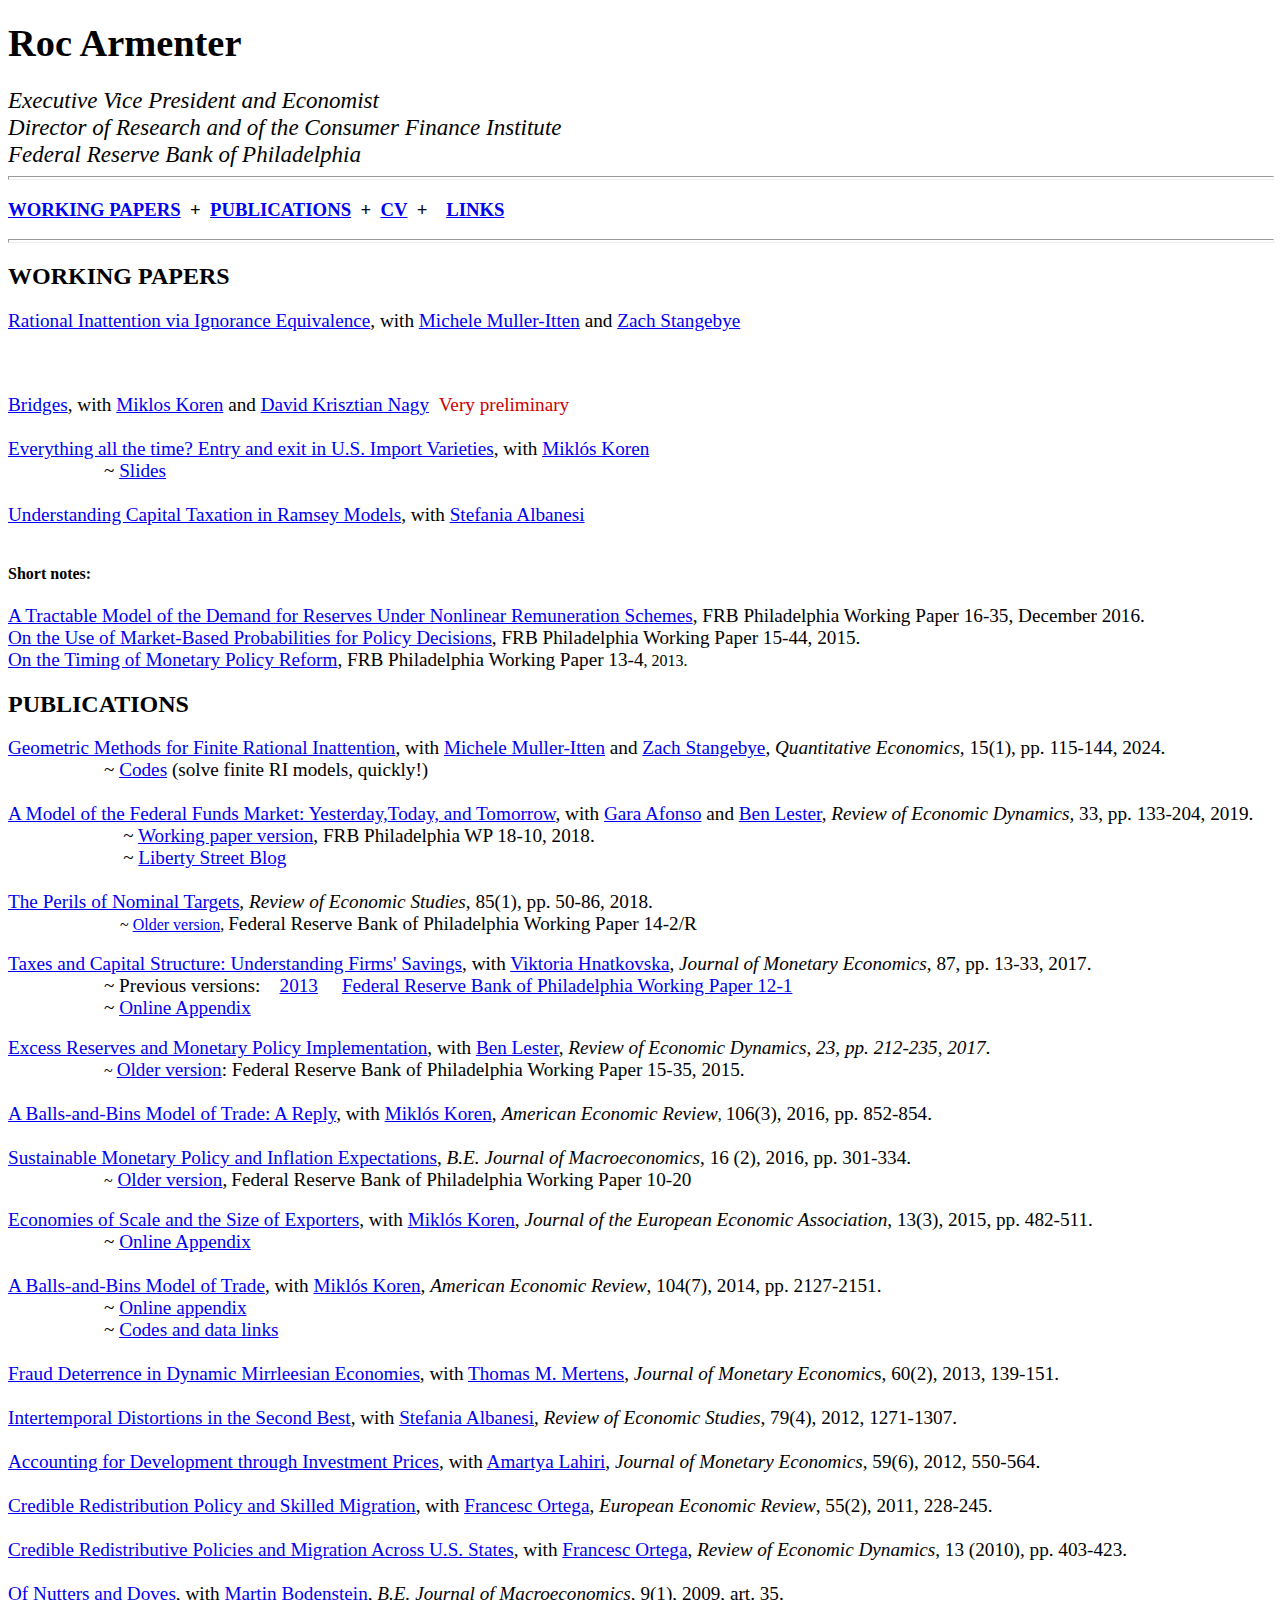
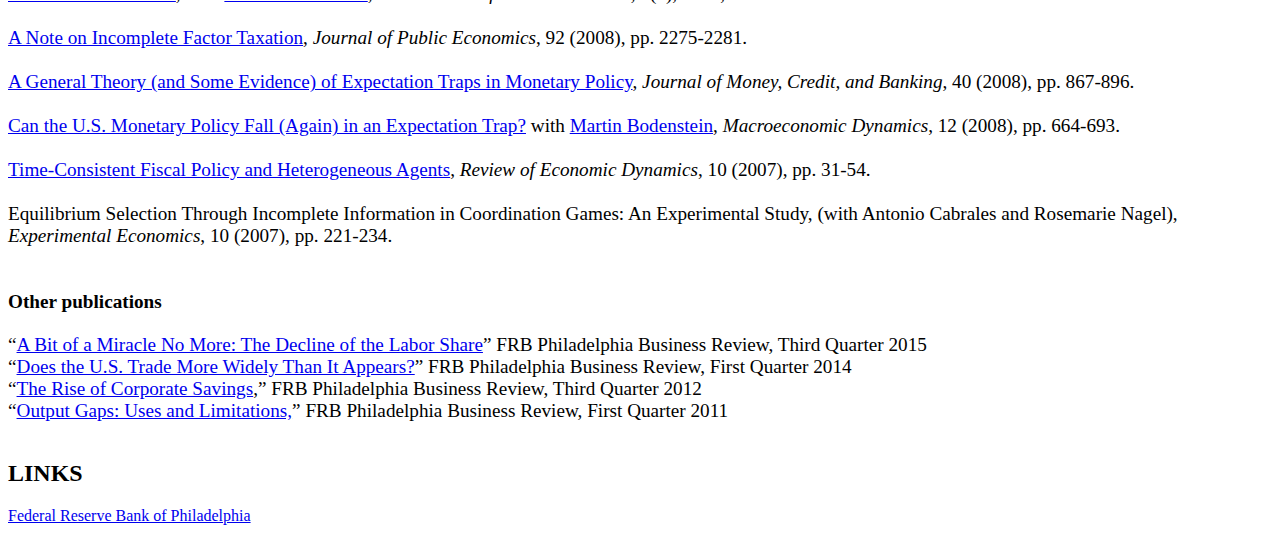
<file: index.html>
<!DOCTYPE html PUBLIC "-//W3C//DTD HTML 4.01//EN" "http://www.w3.org/TR/html4/strict.dtd">
<html><head><meta content="text/html; charset=ISO-8859-1" http-equiv="content-type"><title>Roc Armenter - FRB Philadelphia</title></head>
<body><h1><big>Roc Armenter</big></h1><address><big><big>Executive Vice President and Economist<br>Director of Research and of the Consumer Finance Institute</big></big></address><address><big><big>Federal Reserve Bank of Philadelphia</big></big></address><hr style="width: 100%; height: 2px;"><h3><a href="#WORKING_PAPERS">WORKING PAPERS</a>&nbsp; +&nbsp; <a href="#PUBLICATIONS">PUBLICATIONS</a>&nbsp; +&nbsp; <a href="files/CV.pdf">CV</a>&nbsp; + &nbsp;&nbsp;&nbsp;<a href="#LINKS">LINKS</a></h3><hr style="width: 100%; height: 2px;"><h2><a name="WORKING_PAPERS"></a>WORKING PAPERS</h2><big><span style="font-size: 12pt; font-family: &quot;Times New Roman&quot;,&quot;serif&quot;;"></span></big><big><a href="https://www.philadelphiafed.org/the-economy/macroeconomics/rational-inattention-ignorance-equivalence">Rational Inattention via Ignorance Equivalence</a>, with <a href="https://sites.google.com/site/mmulleritten/">Michele Muller-Itten</a> and <a href="https://www.zachstangebye.com/">Zach Stangebye</a><br><br></big><br><big><br><a href="files/AKN.pdf">Bridges</a>, with <a href="http://miklos.koren.hu/">Miklos Koren</a> and <a href="https://sites.google.com/site/davidknagy/">David Krisztian Nagy</a> &nbsp;<span style="color: rgb(204, 0, 0);">Very preliminary</span><br><br><a href="files/AK.pdf">Everything all the time? Entry and exit in U.S. Import Varieties</a>, with <a href="http://miklos.koren.hu/">Mikl�s Koren</a> <span style="color: rgb(204, 0, 0);"></span><br>&nbsp;&nbsp;&nbsp; &nbsp;&nbsp;&nbsp; &nbsp;&nbsp;&nbsp; &nbsp;&nbsp;&nbsp; &nbsp;&nbsp;&nbsp; ~ <a href="files/AK_slides.pdf">Slides</a><br><a href="https://docs.google.com/viewer?a=v&amp;pid=sites&amp;srcid=ZGVmYXVsdGRvbWFpbnxzdGVmYW5pYWFsYmFuZXNpfGd4OjY3YWM1NzY4NjQzZGUzZA"><br>Understanding Capital Taxation in Ramsey Models</a>,&nbsp;with <a href="https://sites.google.com/site/stefaniaalbanesi/">Stefania Albanesi</a></big><br><br><h4>Short notes:</h4><big><a href="https://www.philadelphiafed.org/-/media/research-and-data/publications/working-papers/2016/wp16-35.pdf?la=en">A Tractable Model of the Demand for Reserves Under Nonlinear Remuneration Schemes</a>, FRB Philadelphia Working Paper 16-35, December 2016.</big><br><span style="color: rgb(71, 72, 68); font-family: &quot;Trebuchet MS&quot;,Helvetica,sans-serif; font-size: 14.4px; font-style: normal; font-weight: normal; letter-spacing: normal; orphans: 2; text-align: left; text-indent: 0px; text-transform: none; white-space: normal; widows: 2; word-spacing: 0px; background-color: rgb(244, 245, 240); display: inline ! important; float: none;"></span><big><a href="https://www.philadelphiafed.org/-/media/research-and-data/publications/working-papers/2015/wp15-44.pdf?la=en">On the Use of Market-Based Probabilities for Policy Decisions</a>, FRB Philadelphia Working Paper 15-44, 2015.</big><br><big><a href="https://www.philadelphiafed.org/research-and-data/publications/working-papers/2013/wp13-4.pdf">On the Timing of Monetary Policy Reform</a>, FRB Philadelphia Working Paper 13-4</big>, 2013.<h2><a name="PUBLICATIONS"></a>PUBLICATIONS</h2><big><a href="https://www.philadelphiafed.org/the-economy/macroeconomics/geometric-methods-for-finite-rational-inattention">Geometric Methods for Finite Rational Inattention</a>, </big><big> with <a href="https://sites.google.com/site/mmulleritten/">Michele Muller-Itten</a> and <a href="https://www.zachstangebye.com/">Zach Stangebye</a>, <span style="font-style: italic;">Quantitative Economics, </span>15(1), pp. 115-144, 2024.<br>&nbsp;&nbsp;&nbsp; &nbsp;&nbsp;&nbsp; &nbsp;&nbsp;&nbsp; &nbsp;&nbsp;&nbsp; &nbsp;&nbsp;&nbsp; ~ <a href="https://github.com/mmulleri/GAP-SQP">Codes</a> (solve finite RI models, quickly!)</big><br><big><br><a href="files/AAL_2019.pdf">A Model of the Federal Funds Market: </a></big><big><a href="https://www.philadelphiafed.org/-/media/research-and-data/publications/working-papers/2018/wp18-10.pdf?la=en">Yesterday,</a></big><big><a href="https://www.philadelphiafed.org/-/media/research-and-data/publications/working-papers/2018/wp18-10.pdf?la=en">Today,&nbsp;and Tomorrow</a>, with <a href="https://www.newyorkfed.org/research/economists/afonso">Gara Afonso</a> and <a href="https://sites.google.com/site/benjaminrlester/">Ben Lester</a>, <span style="font-style: italic;">Review of Economic Dynamics, </span>33, pp. 133-204, 2019.<br>&nbsp;&nbsp;&nbsp; &nbsp;&nbsp;&nbsp; &nbsp;&nbsp;&nbsp; &nbsp;&nbsp;&nbsp; &nbsp;&nbsp;&nbsp; &nbsp;&nbsp;&nbsp; ~ <a href="https://www.philadelphiafed.org/-/media/research-and-data/publications/working-papers/2018/wp18-10.pdf?la=en">Working paper version</a>, FRB Philadelphia WP 18-10, 2018.<br>&nbsp;&nbsp;&nbsp; &nbsp;&nbsp;&nbsp; &nbsp;&nbsp;&nbsp; &nbsp;&nbsp;&nbsp; &nbsp;&nbsp;&nbsp; &nbsp;&nbsp;&nbsp; ~ <a href="https://libertystreeteconomics.newyorkfed.org/2018/07/size-is-not-all-distribution-of-bank-reserves-and-fed-funds-dynamics.html">Liberty Street Blog</a><br><br></big><big><span style="font-size: 12pt; font-family: &quot;Times New Roman&quot;,&quot;serif&quot;;"><big><a href="files/A_perils.pdf">The Perils of Nominal Targets</a>, <span style="font-style: italic;">Review of Economic Studies</span>, 85(1), pp. 50-86, 2018.<br></big>&nbsp;&nbsp;&nbsp;
&nbsp;&nbsp;&nbsp; &nbsp;&nbsp;&nbsp; &nbsp;&nbsp;&nbsp;
&nbsp;&nbsp;&nbsp; &nbsp;&nbsp;&nbsp; &nbsp;&nbsp;&nbsp; ~ <a href="http://www.philadelphiafed.org/research-and-data/publications/working-papers/2014/wp14-2R.pdf">Older version</a>, </span>Federal Reserve Bank of Philadelphia Working Paper 14-2/R<br></big><br><big><span style="text-decoration: underline;"><a href="files/AH.pdf">Taxes and Capital Structure: Understanding Firms' Savings</a></span>, with <a href="http://faculty.arts.ubc.ca/vhnatkovska/">Viktoria Hnatkovska</a>, <span style="font-style: italic;">Journal of Monetary Economics</span>, 87, pp. 13-33, 2017.<br>&nbsp;&nbsp;&nbsp;
&nbsp;&nbsp;&nbsp; &nbsp;&nbsp;&nbsp; &nbsp;&nbsp;&nbsp;
&nbsp;&nbsp;&nbsp; ~ Previous versions:&nbsp;&nbsp;&nbsp; <a href="files/AH_2013.pdf">2013</a> &nbsp;&nbsp;&nbsp; <a href="https://www.philadelphiafed.org/research-and-data/publications/working-papers/2012/wp12-1.pdf">Federal Reserve Bank of Philadelphia Working Paper 12-1</a><br>&nbsp;&nbsp;&nbsp; &nbsp;&nbsp;&nbsp; &nbsp;&nbsp;&nbsp; &nbsp;&nbsp;&nbsp; &nbsp;&nbsp;&nbsp; ~ <a href="files/AH-Appendix.pdf">Online Appendix</a><br></big><br><big><span style="font-size: 12pt; font-family: &quot;Times New Roman&quot;,&quot;serif&quot;;"><big><a href="files/AL.pdf">Excess Reserves and Monetary Policy Implementation</a>, with <a href="https://sites.google.com/site/benjaminrlester/">Ben Lester</a>, <span style="font-style: italic;">Review of Economic Dynamics, 23, pp. 212-235, 2017</span>.</big></span></big><big><span style="color: rgb(204, 0, 0);"></span></big><br>&nbsp;&nbsp;&nbsp; &nbsp;&nbsp;&nbsp; &nbsp;&nbsp;&nbsp; &nbsp;&nbsp;&nbsp; &nbsp;&nbsp;&nbsp; &nbsp;&nbsp;&nbsp; ~ <big><a href="https://www.philadelphiafed.org/-/media/research-and-data/publications/working-papers/2015/wp15-35r.pdf?la=en">Older version</a>: Federal Reserve Bank of Philadelphia Working Paper 15-35, 2015.</big><br><big><span style="font-size: 12pt; font-family: &quot;Times New Roman&quot;,&quot;serif&quot;;"></span></big><big><span style="font-size: 12pt; font-family: &quot;Times New Roman&quot;,&quot;serif&quot;;"></span><br></big><big><a href="https://www.aeaweb.org/articles?id=10.1257/aer.20151233">A Balls-and-Bins Model of Trade: A Reply</a>, with&nbsp;<a href="http://miklos.koren.hu/">Mikl�s Koren</a>, <span style="font-style: italic;">American Economic Review</span></big>, <big>106(3), 2016, pp. 852-854.<br></big><big><br><a href="files/A_eqselect.pdf">Sustainable Monetary Policy and Inflation Expectations</a>, <span style="font-style: italic;">B.E. Journal of Macroeconomics</span>, 16 (2), 2016, pp. 301-334.</big><br>&nbsp;&nbsp;&nbsp; &nbsp;&nbsp;&nbsp; &nbsp;&nbsp;&nbsp; &nbsp;&nbsp;&nbsp; &nbsp;&nbsp;&nbsp; &nbsp;&nbsp;&nbsp; ~<big> <a href="https://www.philadelphiafed.org/research-and-data/publications/working-papers/2010/wp10-20.pdf">Older version</a>,</big> <big>Federal Reserve Bank of Philadelphia Working Paper 10-20</big><br><br><big><a href="files/AK_xandnox.pdf">Economies of Scale and the Size of Exporters</a>, with <a href="http://miklos.koren.hu/">Mikl�s Koren</a>, <span style="font-style: italic;">Journal of the European Economic Association</span>, 13(3), 2015, pp. 482-511.<br>&nbsp;&nbsp;&nbsp; &nbsp;&nbsp;&nbsp; &nbsp;&nbsp;&nbsp; &nbsp;&nbsp;&nbsp; &nbsp;&nbsp;&nbsp; ~ <a href="files/AK_xandnox_appendix.pdf">Online Appendix</a></big><br><big><br></big><big><a href="files/AK_bb.pdf">A Balls-and-Bins Model of Trade</a>, with&nbsp;<a href="http://miklos.koren.hu/">Mikl�s Koren</a>, <span style="font-style: italic;">American Economic Review</span>, 104(7), 2014, pp. 2127-2151.<br>&nbsp;&nbsp;&nbsp; &nbsp;&nbsp;&nbsp; &nbsp;&nbsp;&nbsp; &nbsp;&nbsp;&nbsp; &nbsp;&nbsp;&nbsp; ~ <a href="files/AK_bb_appendix.pdf">Online appendix</a><br>&nbsp;&nbsp;&nbsp; &nbsp;&nbsp;&nbsp; &nbsp;&nbsp;&nbsp; &nbsp;&nbsp;&nbsp; &nbsp;&nbsp;&nbsp; ~ <a href="https://github.com/korenmiklos/Balls-and-Bins-AER">Codes and data links</a><br></big><big><br><a href="http://www.sciencedirect.com/science/article/pii/S0304393212001419">Fraud Deterrence in Dynamic Mirrleesian Economies</a>, with <a href="https://sites.google.com/site/thomasmichaelmertens/">Thomas M. Mertens</a>, <span style="font-style: italic;">Journal of Monetary Economic</span>s, 60(2), 2013, 139-151.<br><br><a href="http://restud.oxfordjournals.org/content/79/4/1271.full.pdf+html">Intertemporal Distortions in the Second Best</a>, with&nbsp;<a href="https://sites.google.com/site/stefaniaalbanesi/">Stefania Albanesi</a>, <span style="font-style: italic;">Review of Economic Studies</span>, 79(4), 2012, 1271-1307.<br><br><a href="http://www.sciencedirect.com/science/article/pii/S0304393212000773">Accounting for Development through Investment Prices</a>, with <a href="http://faculty.arts.ubc.ca/alahiri/">Amartya Lahiri</a>, <span style="font-style: italic;">Journal of Monetary Economics</span>, 59(6), 2012, 550-564.<br><br><a href="http://ideas.repec.org/a/eee/eecrev/v55y2011i2p228-245.html">Credible Redistribution Policy and Skilled Migration</a>, with <a href="http://qcpages.qc.cuny.edu/%7Efortega/QC/Welcome.html">Francesc Ortega</a>, <span style="font-style: italic;">European Economic Review</span>, 55(2), 2011, 228-245.<br><br><a href="http://www.sciencedirect.com/science/article/pii/S1094202510000049">Credible Redistributive Policies and Migration Across U.S. States</a>, with <a href="http://qcpages.qc.cuny.edu/%7Efortega/QC/Welcome.html">Francesc Ortega</a>, <span style="font-style: italic;">Review of Economic Dynamics</span>, 13 (2010), pp. 403-423.<br><a href="http://www.degruyter.com/view/j/bejm.2009.9.1/bejm.2009.9.1.1947/bejm.2009.9.1.1947.xml?format=INT"><br>Of Nutters and Doves</a>, with <a href="https://sites.google.com/site/martinbodenstein/">Martin Bodenstein</a>, <span style="font-style: italic;">B.E. Journal of Macroeconomics</span>, 9(1), 2009, art. 35.<br><a href="http://ideas.repec.org/a/eee/pubeco/v92y2008i10-11p2275-2281.html"><br>A Note on Incomplete Factor Taxation</a>, <span style="font-style: italic;">Journal of Public Economics</span>, 92 (2008), pp. 2275-2281.<br><br><a href="http://ideas.repec.org/a/mcb/jmoncb/v40y2008i5p867-895.html">A General Theory (and Some Evidence) of Expectation Traps in Monetary Policy</a>, <span style="font-style: italic;">Journal of Money, Credit, and Banking</span>, 40 (2008), pp. 867-896.<br><br><a href="http://ideas.repec.org/a/cup/macdyn/v12y2008i05p664-693_07.html">Can the U.S. Monetary Policy Fall (Again) in an Expectation Trap?</a>&nbsp;with
<a href="https://sites.google.com/site/martinbodenstein/">Martin Bodenstein</a>, <span style="font-style: italic;">Macroeconomic Dynamics</span>, 12 (2008), pp. 664-693.<br><br><a href="http://ideas.repec.org/a/red/issued/06-38.html">Time-Consistent Fiscal Policy and Heterogeneous Agents</a>, <span style="font-style: italic;">Review of Economic Dynamics</span>, 10 (2007), pp. 31-54.<br><br>Equilibrium
Selection Through Incomplete Information in Coordination Games: An
Experimental Study, (with Antonio Cabrales and Rosemarie Nagel), <span style="font-style: italic;">Experimental Economics</span>, 10 (2007), pp. 221-234.<br><br></big><h4><big>Other publications</big></h4><big>&#8220;</big><a href="https://www.philadelphiafed.org/-/media/research-and-data/publications/business-review/2015/q3/brq315_a_bit_of_a_miracle_no_more.pdf?la=en"><big>A Bit of a Miracle No More: The Decline of the Labor Share</big></a><big>&#8221;</big><big> FRB Philadelphia Business Review, Third Quarter 2015<br>&#8220;<a href="https://www.philadelphiafed.org/research-and-data/publications/business-review/2014/q1/brq114_does_the_us_trade.pdf">Does the U.S. Trade More Widely Than It Appears?</a>&#8221; FRB Philadelphia Business Review, First Quarter 2014<br>&#8220;<a href="https://www.philadelphiafed.org/research-and-data/publications/business-review/2012/q3/brq312_rise-of-corporate-savings.pdf">The Rise of Corporate Savings</a>,&#8221; FRB Philadelphia Business Review, Third Quarter 2012<br>&#8220;<a href="https://www.philadelphiafed.org/research-and-data/publications/business-review/2011/q1/brq111_output-gaps-uses-and-limitations.pdf">Output Gaps: Uses and Limitations,</a>&#8221; FRB Philadelphia Business Review, First Quarter 2011</big><br><br><h2><a name="LINKS"></a>LINKS</h2><a href="https://www.philadelphiafed.org/">Federal Reserve Bank of Philadelphia</a><br></body></html>
</file>
